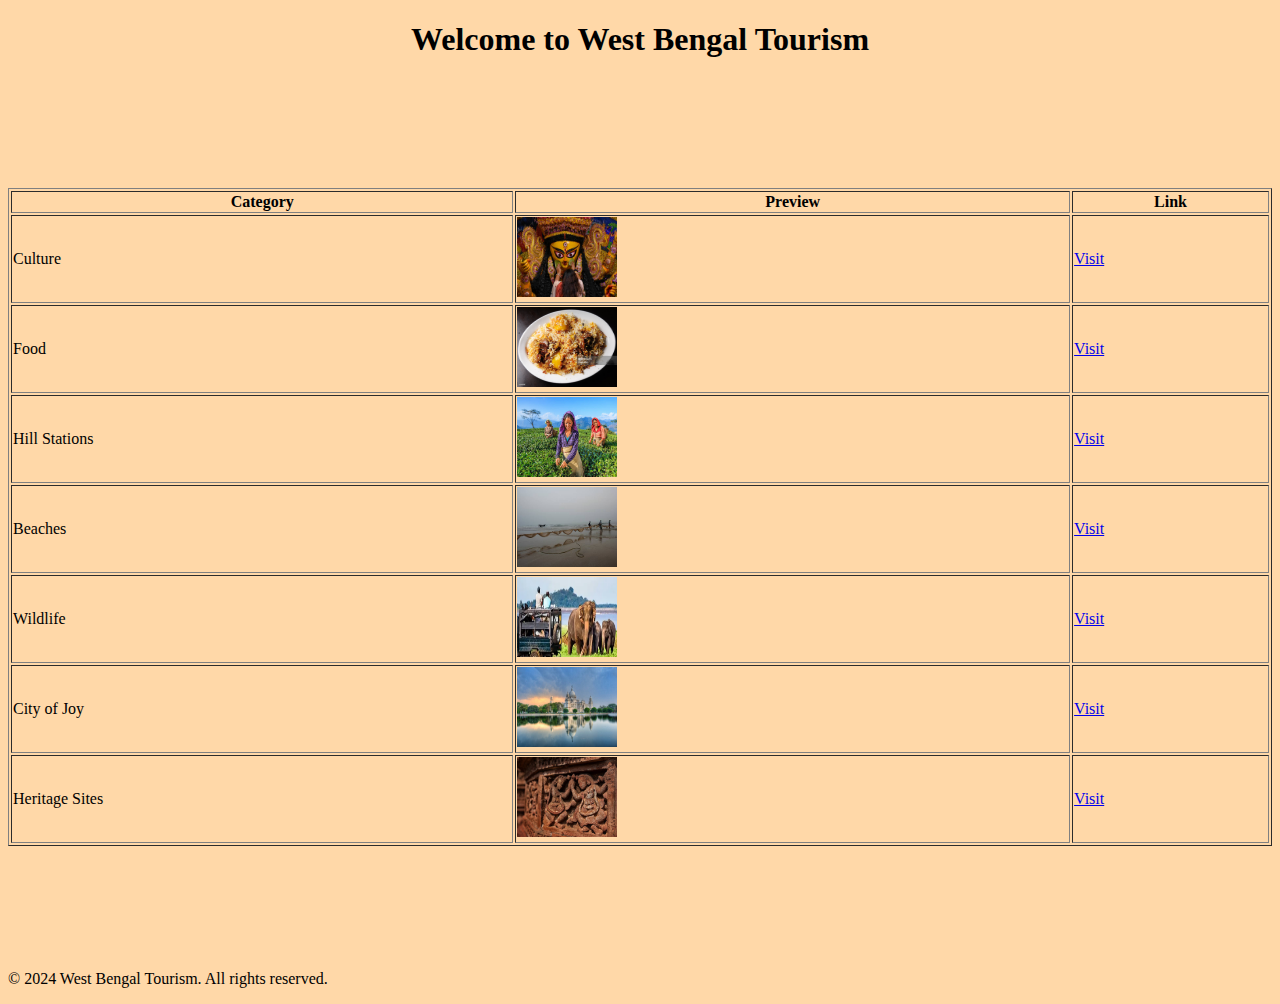
<file: index.html>
<!DOCTYPE html>
<html lang="en">
<head>
    <meta charset="UTF-8">
    <meta name="viewport" content="width=device-width, initial-scale=1.0">
    <meta name="description" content="Discover the beauty and heritage of West Bengal through its culture, food, and scenic locations.">
    <title>West Bengal Tourism</title>
    <style>
        body {
            background-color: #FFD8A8; /* Light orange tint */
        }
    </style>
</head>
<body>
    <center>
    <header>
        <h1><b>Welcome to West Bengal Tourism</b></h1>
    </header>
    </center>
    <br><br><br><br><br><br>
   <main>
        <table border="1" width="100%">
            <tr>
                <th>Category</th>
                <th>Preview</th>
                <th>Link</th>
            </tr>
            <tr>
                <td>Culture</td>
                <td><img src="gettyimages-2177552017-612x612.jpg" alt="Culture of West Bengal" width="100" height="80"></td>
                <td><a href="culture.html">Visit</a></td>
            </tr>
            <tr>
                <td>Food</td>
                <td><img src="gettyimages-512245538-2048x2048.jpg" alt="Food of West Bengal" width="100" height="80"></td>
                <td><a href="food.html">Visit</a></td>
            </tr>
            <tr>
                <td>Hill Stations</td>
                <td><img src="gettyimages-165874768-612x612.jpg" alt="Hill Stations of West Bengal" width="100" height="80"></td>
                <td><a href="hill_station.html">Visit</a></td>
            </tr>
            <tr>
                <td>Beaches</td>
                <td><img src="gettyimages-636176310-612x612.jpg" alt="Beaches of West Bengal" width="100" height="80"></td>
                <td><a href="beach.html">Visit</a></td>
            </tr>
            <tr>
                <td>Wildlife</td>
                <td><img src="gorumara-national-park.webp" alt="Wildlife of West Bengal" width="100" height="80"></td>
                <td><a href="wild_life.html">Visit</a></td>
            </tr>
            <tr>
                <td>City of Joy</td>
                <td><img src="gettyimages-145781372-612x612.jpg" alt="City of Joy - Kolkata" width="100" height="80"></td>
                <td><a href="city_of_joy.html">Visit</a></td>
            </tr>
            <tr>
                <td>Heritage Sites</td>
                <td><img src="gettyimages-553516907-612x612.jpg" alt="Heritage Sites of West Bengal" width="100" height="80"></td>
                <td><a href="heritage_sites.html">Visit</a></td>
            </tr>
        </table>
    </main>
    <br><br><br><br><br><br>
    <footer>
        <p>&copy; 2024 West Bengal Tourism. All rights reserved.</p>
    </footer>
</body>
</html>
</file>
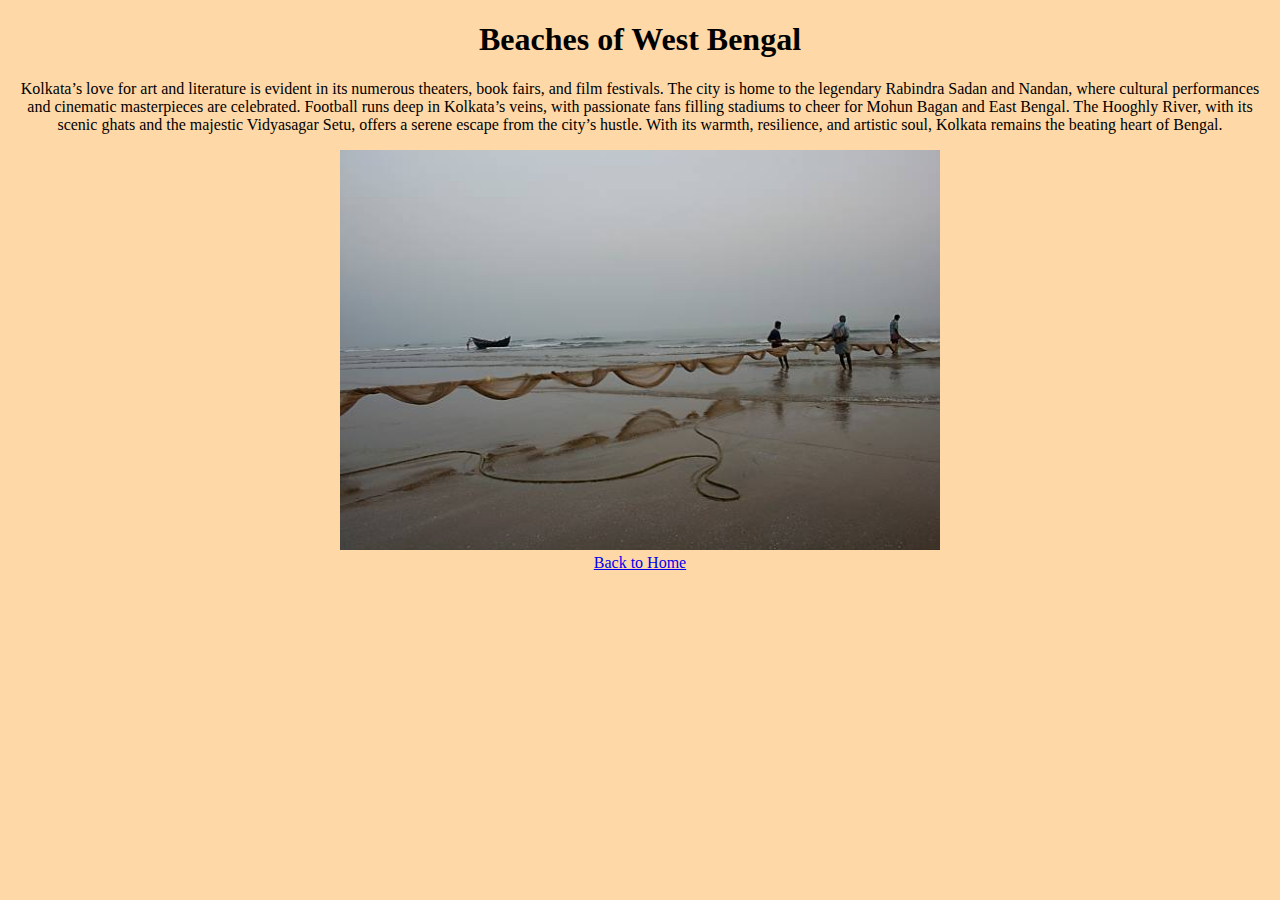
<file: beach.html>
<!DOCTYPE html>
<html lang="en">
<center>
<head>
    <meta charset="UTF-8">
    <meta name="viewport" content="width=device-width, initial-scale=1.0">
    <meta name="description" content="Experience the beautiful beaches of West Bengal, perfect for relaxation and adventure.">
    <title>West Bengal Tourism - Beaches</title>
    <style>
        body {
            background-color: #FFD8A8; /* Light orange tint */
        }
    </style>
</head>
<body>
    <header>
        <h1>Beaches of West Bengal</h1>
    </header>
    
    <main>
        <section>
            <p>Kolkata’s love for art and literature is evident in its numerous theaters, book fairs, and film festivals. The city is home to the legendary Rabindra Sadan and Nandan, where cultural performances and cinematic masterpieces are celebrated. Football runs deep in Kolkata’s veins, with passionate fans filling stadiums to cheer for Mohun Bagan and East Bengal. The Hooghly River, with its scenic ghats and the majestic Vidyasagar Setu, offers a serene escape from the city’s hustle. With its warmth, resilience, and artistic soul, Kolkata remains the beating heart of Bengal.</p>
            <img src="gettyimages-636176310-612x612.jpg" alt="Beaches of West Bengal" width="600" height="400">
        </section>
    </main>
    
    <footer>
        <nav>
            <a href="index.html">Back to Home</a>
        </nav>
    </footer>
</body>
</center>
</html>
</file>
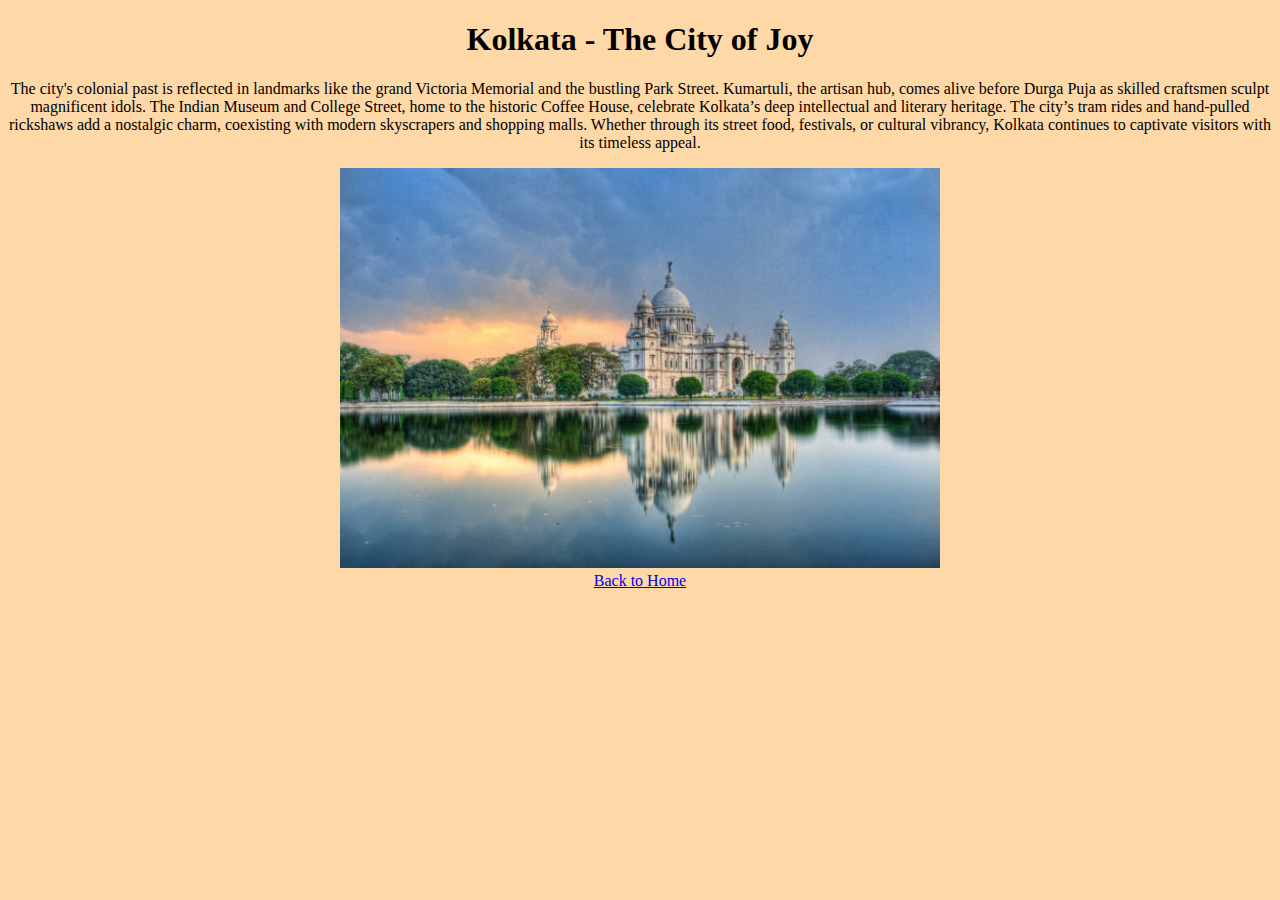
<file: city_of_joy.html>
<!DOCTYPE html>
<html lang="en">
    <center>
<head>
    <meta charset="UTF-8">
    <meta name="viewport" content="width=device-width, initial-scale=1.0">
    <meta name="description" content="Explore Kolkata, the City of Joy, known for its culture, heritage, and vibrant life.">
    <title>West Bengal Tourism - City of Joy</title>
    <style>
        body {
            background-color: #FFD8A8; /* Light orange tint */
        }
    </style>
</head>
<body>
    <header>
        <h1>Kolkata - The City of Joy</h1>
    </header>
    
    <main>
        <section>
            <p>The city's colonial past is reflected in landmarks like the grand Victoria Memorial and the bustling Park Street. Kumartuli, the artisan hub, comes alive before Durga Puja as skilled craftsmen sculpt magnificent idols. The Indian Museum and College Street, home to the historic Coffee House, celebrate Kolkata’s deep intellectual and literary heritage. The city’s tram rides and hand-pulled rickshaws add a nostalgic charm, coexisting with modern skyscrapers and shopping malls. Whether through its street food, festivals, or cultural vibrancy, Kolkata continues to captivate visitors with its timeless appeal.</p>
            <img src="gettyimages-145781372-612x612.jpg" alt="Kolkata - The City of Joy" width="600" height="400">
        </section>
    </main>
    
    <footer>
        <nav>
            <a href="index.html">Back to Home</a>
        </nav>
    </footer>
</body>
</center>
</html>
</file>
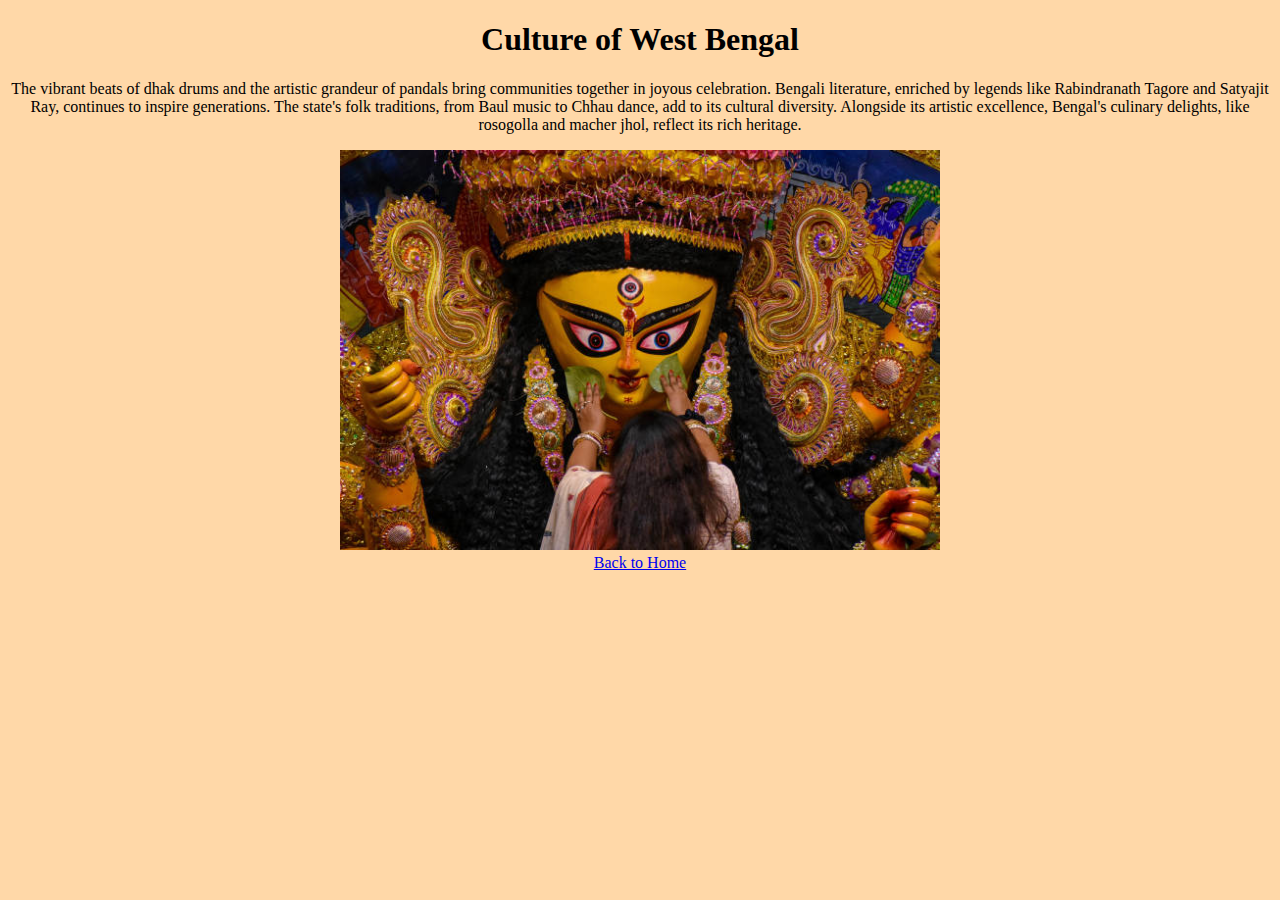
<file: culture.html>
<!DOCTYPE html>
<html lang="en">
    <center>
<head>
    <meta charset="UTF-8">
    <meta name="viewport" content="width=device-width, initial-scale=1.0">
    <meta name="description" content="Experience the vibrant culture of West Bengal, a land of festivals, music, and traditions.">
    <title>West Bengal Tourism - Culture</title>
    <style>
        body {
            background-color: #FFD8A8; /* Light orange tint */
        }
    </style>
</head>
<body>
    <header>
        <h1>Culture of West Bengal</h1>
    </header>
    
    <main>
        <section>
            <p>The vibrant beats of dhak drums and the artistic grandeur of pandals bring communities together in joyous celebration. Bengali literature, enriched by legends like Rabindranath Tagore and Satyajit Ray, continues to inspire generations. The state's folk traditions, from Baul music to Chhau dance, add to its cultural diversity. Alongside its artistic excellence, Bengal's culinary delights, like rosogolla and macher jhol, reflect its rich heritage.</p>
            <img src="gettyimages-2177552017-612x612.jpg" alt="Culture of West Bengal" width="600" height="400">
        </section>
    </main>
    
    <footer>
        <nav>
            <a href="index.html">Back to Home</a>
        </nav>
    </footer>
</center>
</body>
</html>
</file>
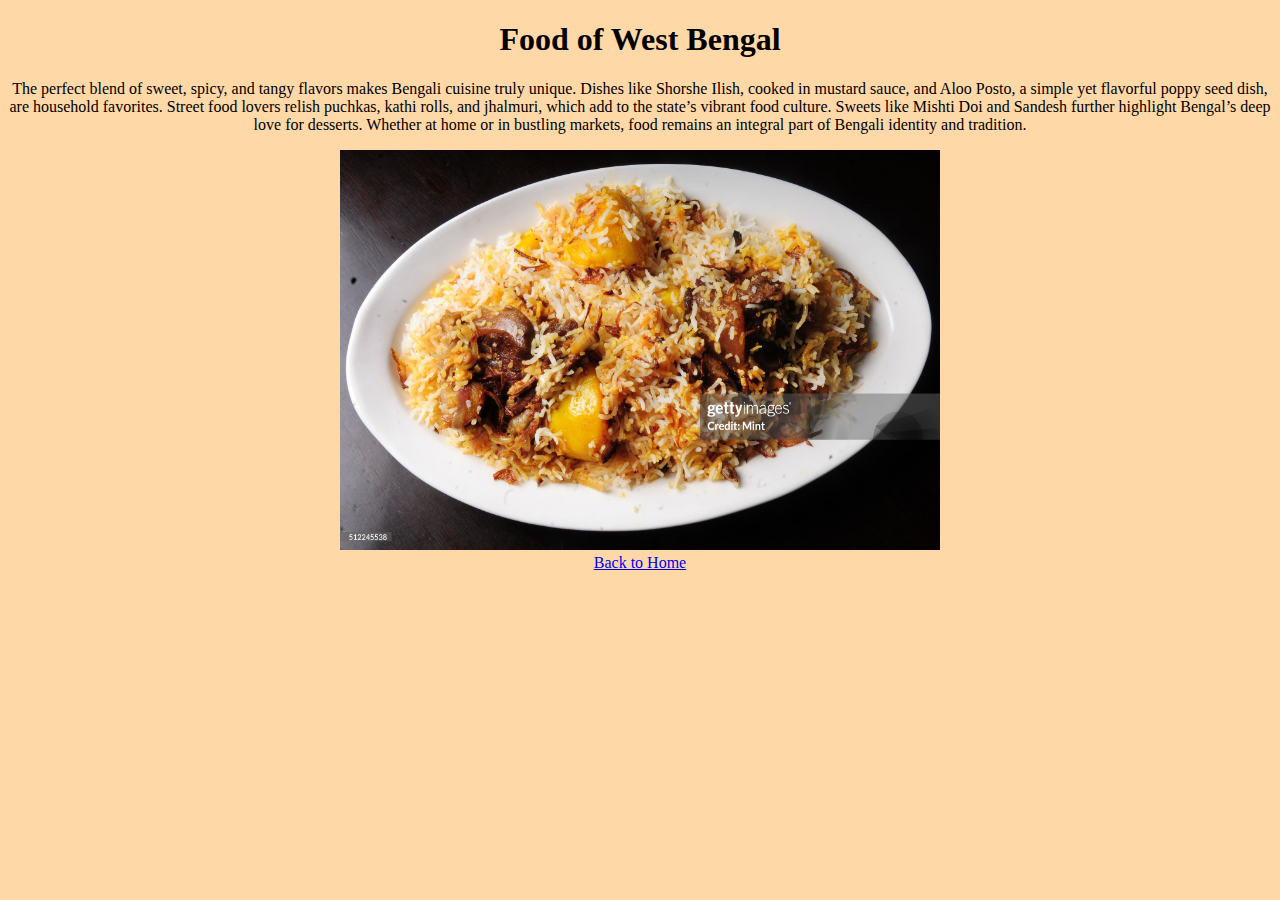
<file: food.html>
<!DOCTYPE html>
<html lang="en">
    <center>
<head>
    <meta charset="UTF-8">
    <meta name="viewport" content="width=device-width, initial-scale=1.0">
    <meta name="description" content="Explore the delicious cuisine of West Bengal, from sweets to traditional Bengali dishes.">
    <title>West Bengal Tourism - Food</title>
    <style>
        body {
            background-color: #FFD8A8; /* Light orange tint */
        }
    </style>
</head>
<body>
    <header>
        <h1>Food of West Bengal</h1>
    </header>
    
    <main>
        <section>
            <p>The perfect blend of sweet, spicy, and tangy flavors makes Bengali cuisine truly unique. Dishes like Shorshe Ilish, cooked in mustard sauce, and Aloo Posto, a simple yet flavorful poppy seed dish, are household favorites. Street food lovers relish puchkas, kathi rolls, and jhalmuri, which add to the state’s vibrant food culture. Sweets like Mishti Doi and Sandesh further highlight Bengal’s deep love for desserts. Whether at home or in bustling markets, food remains an integral part of Bengali identity and tradition.</p>
            <img src="gettyimages-512245538-2048x2048.jpg" alt="Food of West Bengal" width="600" height="400">
        </section>
    </main>
    
    <footer>
        <nav>
            <a href="index.html">Back to Home</a>
        </nav>
    </footer>
</body>
</center>
</html>
</file>
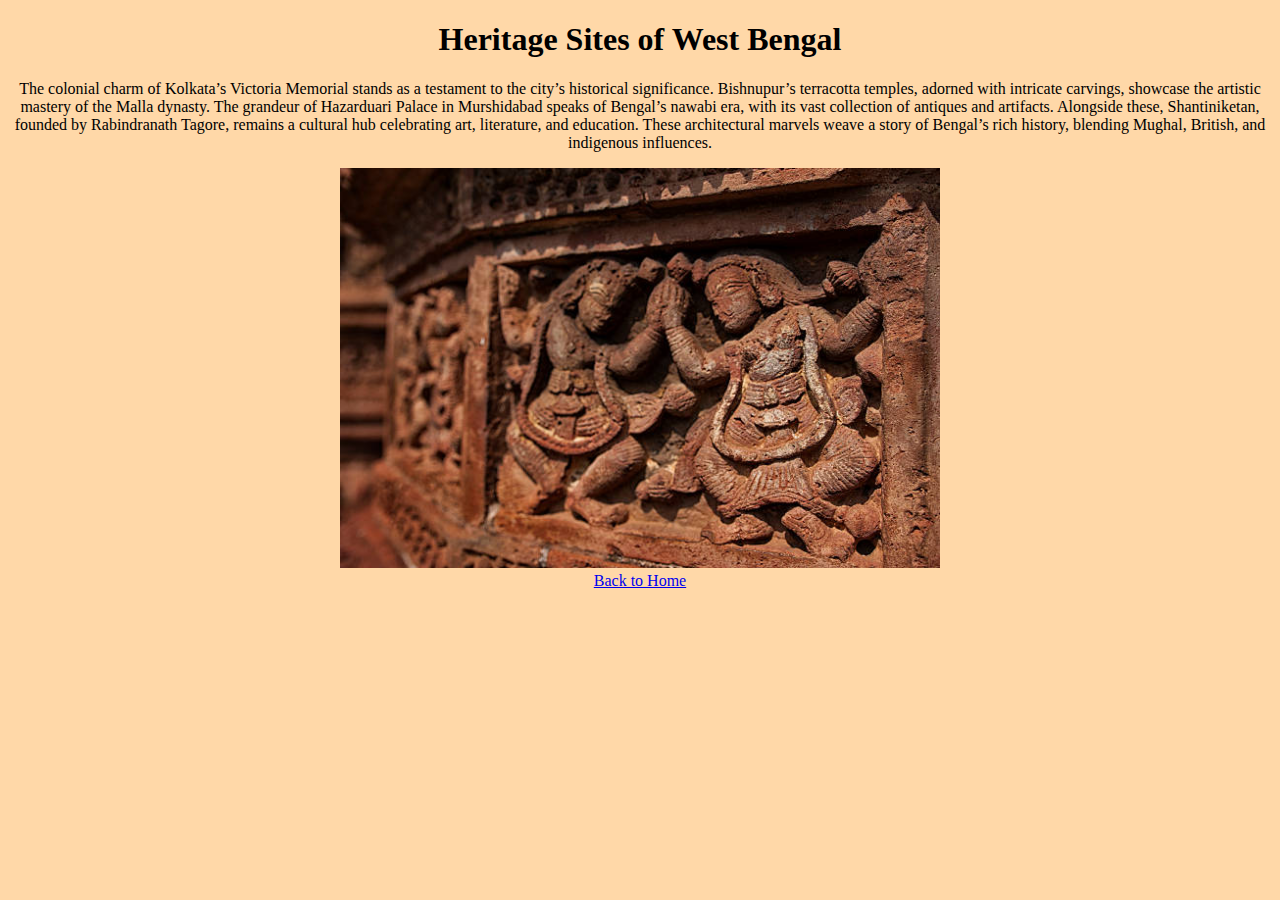
<file: heritage_sites.html>
<!DOCTYPE html>
<html lang="en">
    <center>
<head>
    <meta charset="UTF-8">
    <meta name="viewport" content="width=device-width, initial-scale=1.0">
    <meta name="description" content="Discover the heritage sites of West Bengal, showcasing its rich history and architectural marvels.">
    <title>West Bengal Tourism - Heritage Sites</title>
    <style>
        body {
            background-color: #FFD8A8; /* Light orange tint */
        }
    </style>
</head>
<body>
    <header>
        <h1>Heritage Sites of West Bengal</h1>
    </header>
    
    <main>
        <section>
            <p>The colonial charm of Kolkata’s Victoria Memorial stands as a testament to the city’s historical significance. Bishnupur’s terracotta temples, adorned with intricate carvings, showcase the artistic mastery of the Malla dynasty. The grandeur of Hazarduari Palace in Murshidabad speaks of Bengal’s nawabi era, with its vast collection of antiques and artifacts. Alongside these, Shantiniketan, founded by Rabindranath Tagore, remains a cultural hub celebrating art, literature, and education. These architectural marvels weave a story of Bengal’s rich history, blending Mughal, British, and indigenous influences.</p>
            <img src="gettyimages-553516907-612x612.jpg" alt="Heritage Sites of West Bengal" width="600" height="400">
        </section>
    </main>
    
    <footer>
        <nav>
            <a href="index.html">Back to Home</a>
        </nav>
    </footer>
</body>
</center>
</html>
</file>
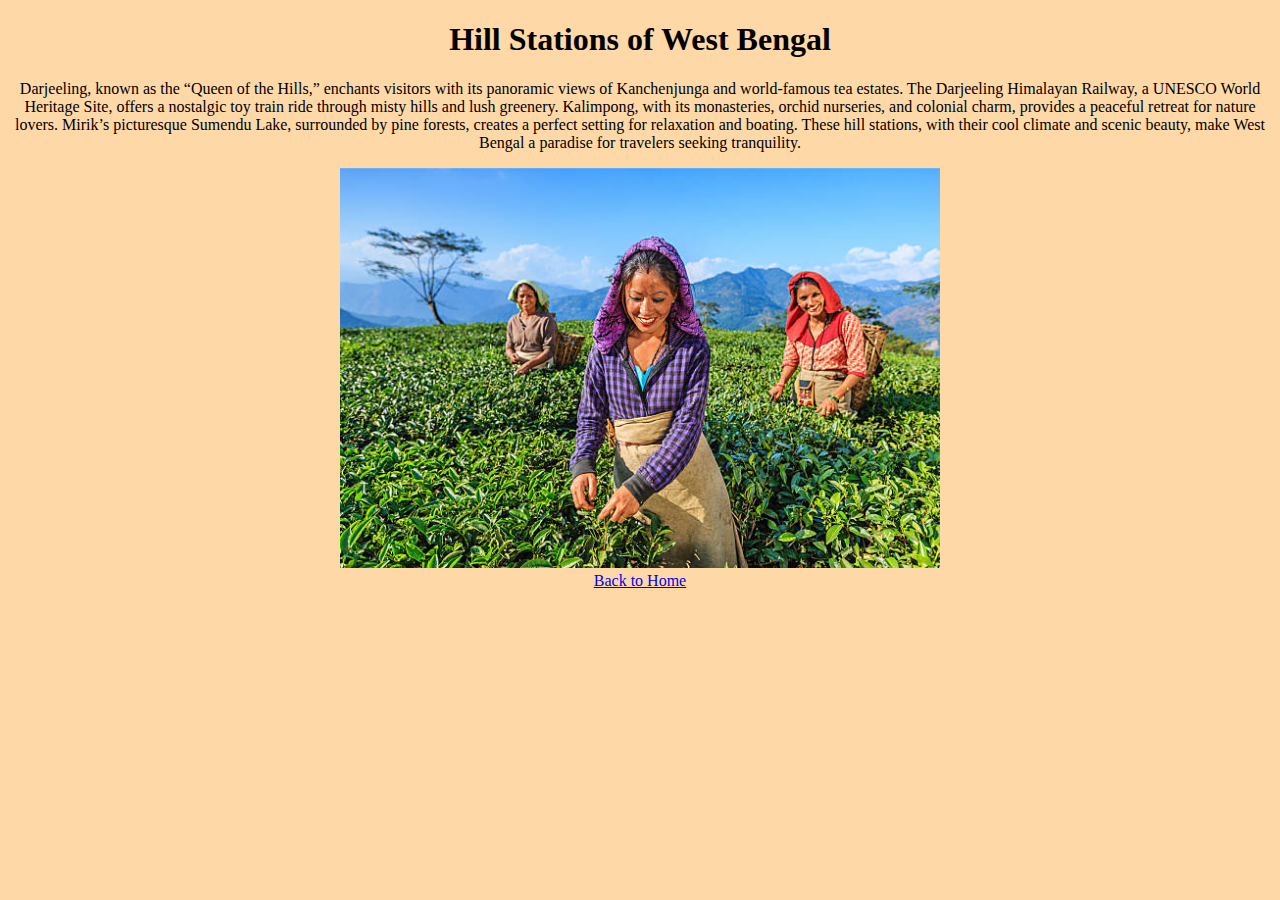
<file: hill_station.html>
<!DOCTYPE html>
<html lang="en">
    <center>
<head>
    <meta charset="UTF-8">
    <meta name="viewport" content="width=device-width, initial-scale=1.0">
    <meta name="description" content="Discover the stunning hill stations of West Bengal, perfect for nature lovers and adventure seekers.">
    <title>West Bengal Tourism - Hill Stations</title>
    <style>
        body {
            background-color: #FFD8A8; /* Light orange tint */
        }
    </style>
</head>
<body>
    <header>
        <h1>Hill Stations of West Bengal</h1>
    </header>
    
    <main>
        <section>
            <p>Darjeeling, known as the “Queen of the Hills,” enchants visitors with its panoramic views of Kanchenjunga and world-famous tea estates. The Darjeeling Himalayan Railway, a UNESCO World Heritage Site, offers a nostalgic toy train ride through misty hills and lush greenery. Kalimpong, with its monasteries, orchid nurseries, and colonial charm, provides a peaceful retreat for nature lovers. Mirik’s picturesque Sumendu Lake, surrounded by pine forests, creates a perfect setting for relaxation and boating. These hill stations, with their cool climate and scenic beauty, make West Bengal a paradise for travelers seeking tranquility.</p>
            <img src="gettyimages-165874768-612x612.jpg" alt="Hill Stations of West Bengal" width="600" height="400">
        </section>
    </main>
    
    <footer>
        <nav>
            <a href="index.html">Back to Home</a>
        </nav>
    </footer>
</body>
</center>
</html>
</file>
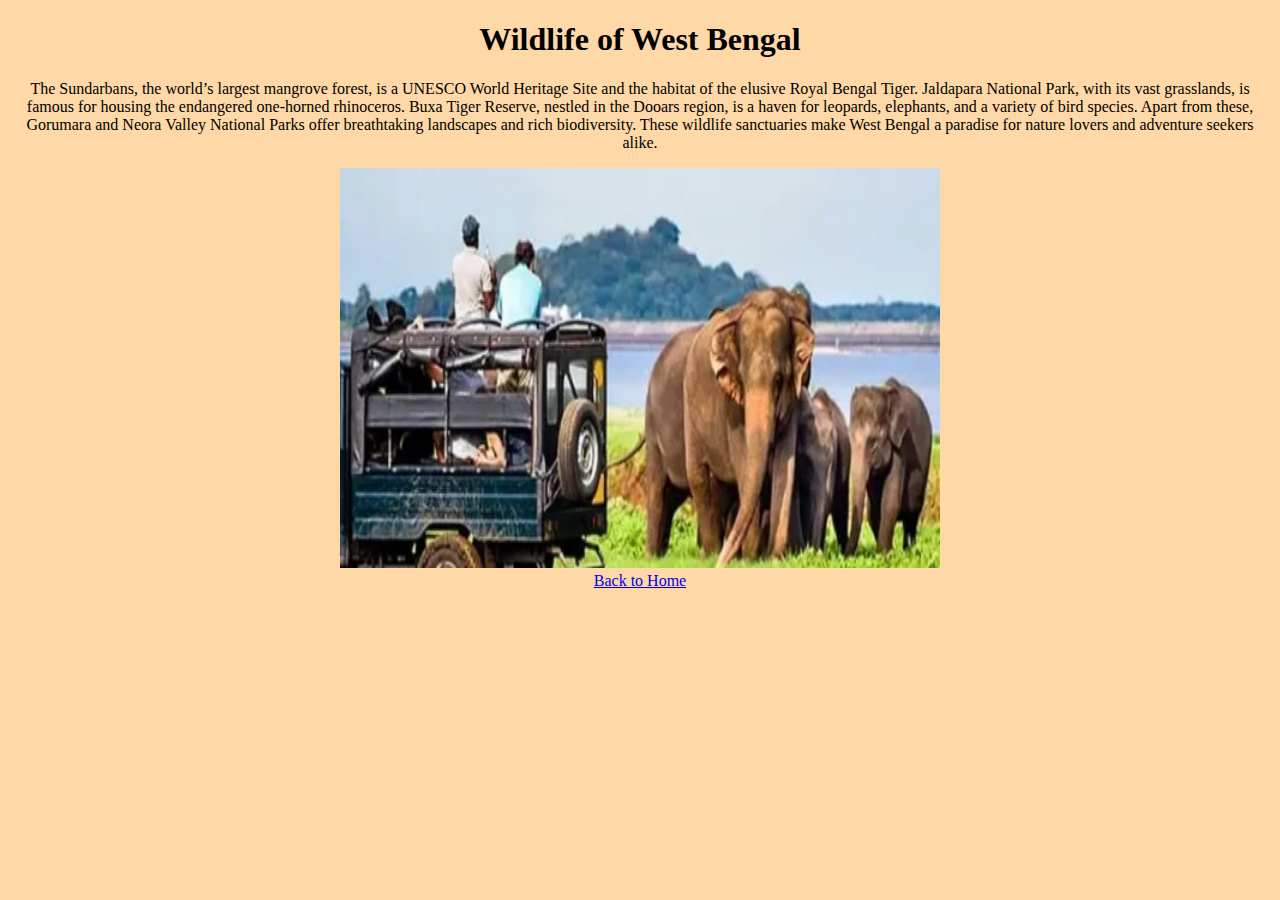
<file: wild_life.html>
<!DOCTYPE html>
<html lang="en">
    <center>
<head>
    <meta charset="UTF-8">
    <meta name="viewport" content="width=device-width, initial-scale=1.0">
    <meta name="description" content="Explore the rich wildlife of West Bengal, home to diverse flora and fauna.">
    <title>West Bengal Tourism - Wildlife</title>
    <style>
        body {
            background-color: #FFD8A8; /* Light orange tint */
        }
    </style>
</head>
<body>
    <header>
        <h1>Wildlife of West Bengal</h1>
    </header>
    
    <main>
        <section>
            <p>The Sundarbans, the world’s largest mangrove forest, is a UNESCO World Heritage Site and the habitat of the elusive Royal Bengal Tiger. Jaldapara National Park, with its vast grasslands, is famous for housing the endangered one-horned rhinoceros. Buxa Tiger Reserve, nestled in the Dooars region, is a haven for leopards, elephants, and a variety of bird species. Apart from these, Gorumara and Neora Valley National Parks offer breathtaking landscapes and rich biodiversity. These wildlife sanctuaries make West Bengal a paradise for nature lovers and adventure seekers alike.</p>
            <img src="gorumara-national-park.webp" alt="Wildlife of West Bengal" width="600" height="400">
        </section>
    </main>
    
    <footer>
        <nav>
            <a href="index.html">Back to Home</a>
        </nav>
    </footer>
</body>
</center>
</html>
</file>
